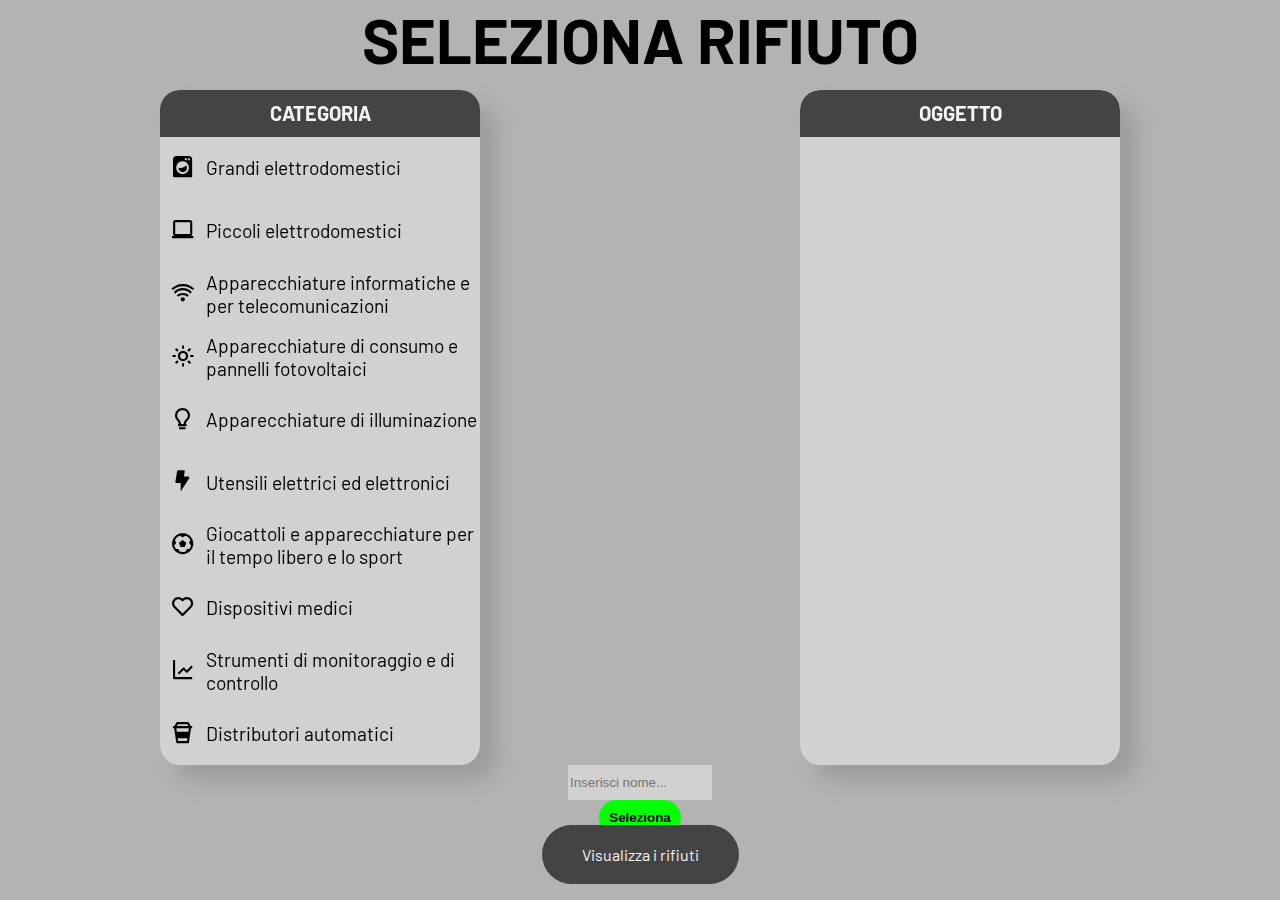
<file: SITO/index.html>
<meta name="viewport" content="width=device-width, initial-scale=1.0">
<title>Gestionale</title>
<link rel="stylesheet" href="style.css">
<script src="script.js" defer type="module"></script>
<link href='https://unpkg.com/boxicons@2.1.4/css/boxicons.min.css' rel='stylesheet'>
</head>
<body>

<h1 class="titolo">SELEZIONA RIFIUTO</h1>


    <section class="navs">
        <nav class="nav one">
            <header>
                CATEGORIA
            </header>
            <ul>
                <li>
                    <i class='bx bxs-washer icon'></i>
                    Grandi elettrodomestici
                </li>
                <li>
                    <i class='bx bx-laptop icon '></i>
                    Piccoli elettrodomestici
                </li>
                <li>
                    <i class='bx bx-wifi icon' ></i>
                    Apparecchiature informatiche e per telecomunicazioni
                </li>
                <li>
                    <i class='bx bx-sun icon' ></i>
                    Apparecchiature di consumo e pannelli fotovoltaici
                </li>
                
                <li>
                    <i class='bx bx-bulb icon'></i>
                    Apparecchiature di illuminazione
                </li>
                <li>
                    <i class='bx bxs-bolt icon' ></i>
                    Utensili elettrici ed elettronici
                </li>
                <li>
                    <i class='bx bx-football icon' ></i>
                    Giocattoli e apparecchiature per il tempo libero e lo sport
                </li>
                <li>
                    <i class='bx bx-heart icon' ></i>
                    Dispositivi medici
                </li>
                <li>
                    <i class='bx bx-line-chart icon'></i>
                    Strumenti di monitoraggio e di controllo
                </li>
                <li>
                    <i class='bx bx-coffee-togo icon'></i>
                    Distributori automatici
                </li>
            </ul>
        </nav>
        <nav class="nav two">
            <header>
                OGGETTO
            </header>
            <ul></ul>
        </nav>
    </section>

    <section class="navigazione">
        
        <input type="text" class="desc" placeholder="Inserisci nome... ">
        <button value="sumbit">Seleziona</button>
    </section>
    <a href="visioneRifiuti.html" class="pul">Visualizza i rifiuti</a>


</body>
</file>
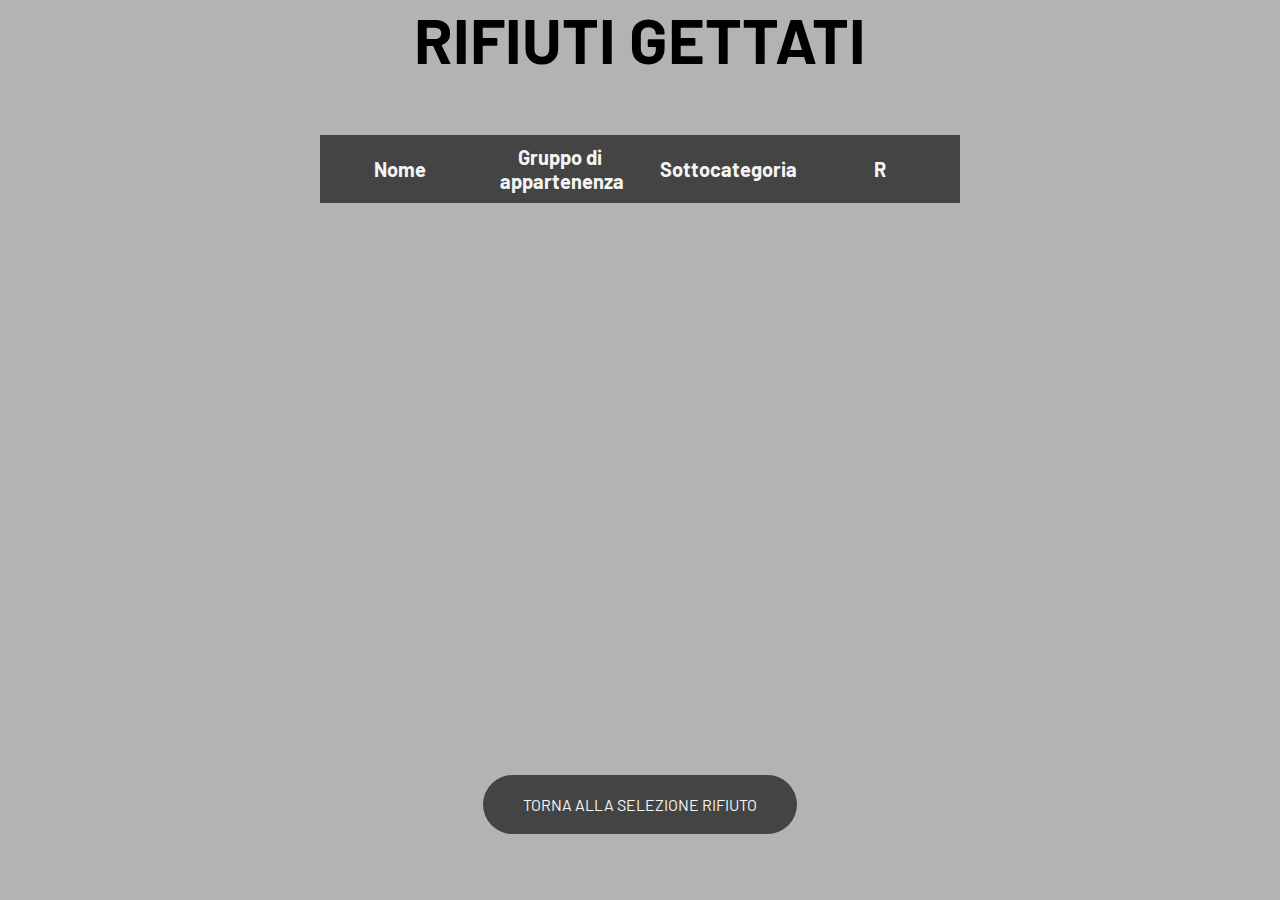
<file: SITO/visioneRifiuti.html>
<!DOCTYPE html>
<html lang="en">
<head>
    <meta charset="UTF-8">
    <meta http-equiv="X-UA-Compatible" content="IE=edge">
    <meta name="viewport" content="width=device-width, initial-scale=1.0">
    <title>Rifiuti gettati</title>
    <link rel="stylesheet" href="style.css">
    <script src="salvataggio.js" defer></script>

</head>
<body>

    <!-- NOME
         GRUPPO DI APPARTENENZA
         SOTTOCATEGORIA
     -->
    <h1 class="titolo">RIFIUTI GETTATI</h1>
     <div class="container">
        <table class="table">
            <tr>
                <th class = "nome">Nome</th>
                <th class = "categoria">Gruppo di appartenenza</th>
                <th class="oggeto">Sottocategoria</th>
                <th class="R">R</th>
            </tr>
           
        </table>
     </div>
    <section class="pulsanti">
        
        <a href="index.html">TORNA ALLA SELEZIONE RIFIUTO</a>
    </section>
     


</body>
</html>
</file>
<file: SITO/style.css>
@import url("https://fonts.googleapis.com/css2?family=Barlow&display=swap");
*,
*::before,
*::after {
  box-sizing: border-box;
  list-style-type: none;
}
:root {
  --background-base: rgb(179, 179, 179);
  --background-lista: rgb(209, 209, 209);
  --background-elem-hover: rgb(255, 255, 255);
  --header: rgb(153, 153, 153);
  --pulsanti:rgb(68,68,68)

}


/* STILE DELLA SCROLLBAR */

::-webkit-scrollbar {
  width: 10px;
  overflow-y: hidden;
}

::-webkit-scrollbar-thumb {
  background-color: rgb(110, 110, 110);
  border-radius: 30px;
}

::-webkit-scrollbar-track {
  opacity: 0;
}

/* STILE MAIN */


body {
  background-color: var(--background-base);
  margin: 0;
  padding: 0;
  display: flex;
  align-items: center;
  flex-direction: column;
  height: 100vh;
  font-family: "Barlow", sans-serif;
}
.titolo {
  font-size: 7vh;
  position: absolute;
  top: .1vh;
  margin: 0;
  display: block;
  text-align: center;
}
header {
  font-family: "Barlow", sans-serif;
  align-items: center;
  display: flex;
  justify-content: center;
  border-radius: 20px 20px 0 0;
  height: 50px;
  font-size: 20px;
  background-color: var(--pulsanti);
  color: whitesmoke;
  font-weight: bolder;
}

.navs {
  width: 100%;
  display: flex;
  justify-content: space-around;
}
.nav {
  display: flex;
  flex-wrap: nowrap;
  flex-direction: column;
  background-color: var(--background-lista);
  /* width: 400px; */
  width: 25vmax;
  /* height: 620px; */
  height: 75vmin;
  position: static;
  border-radius: 20px;
  margin-top: 10vh;
  filter: drop-shadow(16px 16px 10px rgb(156, 156, 156));
  
}
.nav ul {
  height: 100%;
  width: 100%;
  padding: 0;
  margin: 0;
}
.icon {
  font-size: 2vw;
  padding: 0px 10px;
}
.nav ul li {
  background-color: var(--background-elem);
  width: 100%;
  height: 10%;
  display: flex;
  align-items: center;
  font-size: 1.5vw;
  text-align: left;
  user-select: none;
  /* transition: 1s cubic-bezier(0.215, 0.610, 0.355, 1); */
}

.two {
  /* right: 20vw; */
  overflow-y:overlay;
}

ul li:hover {
  background-color: white;
  transition: 0.2s ease;
}

.active {
  border-left: 4px solid black;
  background-color: white !important;
}


/* SUBMIT */

.desc {
  background-color: var(--background-lista);
  border: none;
  outline: none;
}

button {
  border-radius: 30px;
  outline: none;
  border: none;
  background-color: rgb(4, 255, 4);
  cursor: pointer;
  padding: 10px;
  font-weight: bold;
}

/* TABELLA */

.container {
  width: 50%;
  height: 600px;
  overflow-y: scroll;
  margin-top: 15vh;
}

.table {
  margin: 0;
  padding: 0;
  table-layout: fixed;
  width: 100%;
  background-color: var(--background-lista);
  overflow-y: overlay;
  border-collapse: collapse;
}
tr {
  width: 100%;
}

th {
  color: whitesmoke;
  background-color: var(--pulsanti);
  position: sticky;
  top: 0;
  padding: 10px 20px;
  font-size: 20px;
}

td {
  height: 50px;
  text-align: center  ;
}

.pulsanti {
  display: flex;
  width: 100%;
  align-items: center;
  height: auto;
  margin-top: 40px;
  justify-content: space-around;
}

a {
  text-decoration: none;
  color: whitesmoke;
  background-color: var(--pulsanti);
  padding: 20px 40px;
  border-radius: 30px;
}

a:hover {
  background-color: var(--background-elem-hover);
  color: var(--pulsanti);
  font-weight: bold;
  transition: all .3s ease;
}

/* NAVIGAZIONE */

input {
  height: 4rem;
  width: 9rem;
}

.navigazione {
  display: flex;
  width: 100%;
  height: 70px;
  flex-direction: column;
  align-items: center;
  justify-content: space-around;
}

.pul {
  position: absolute;
  bottom: 1rem ;
}
</file>
